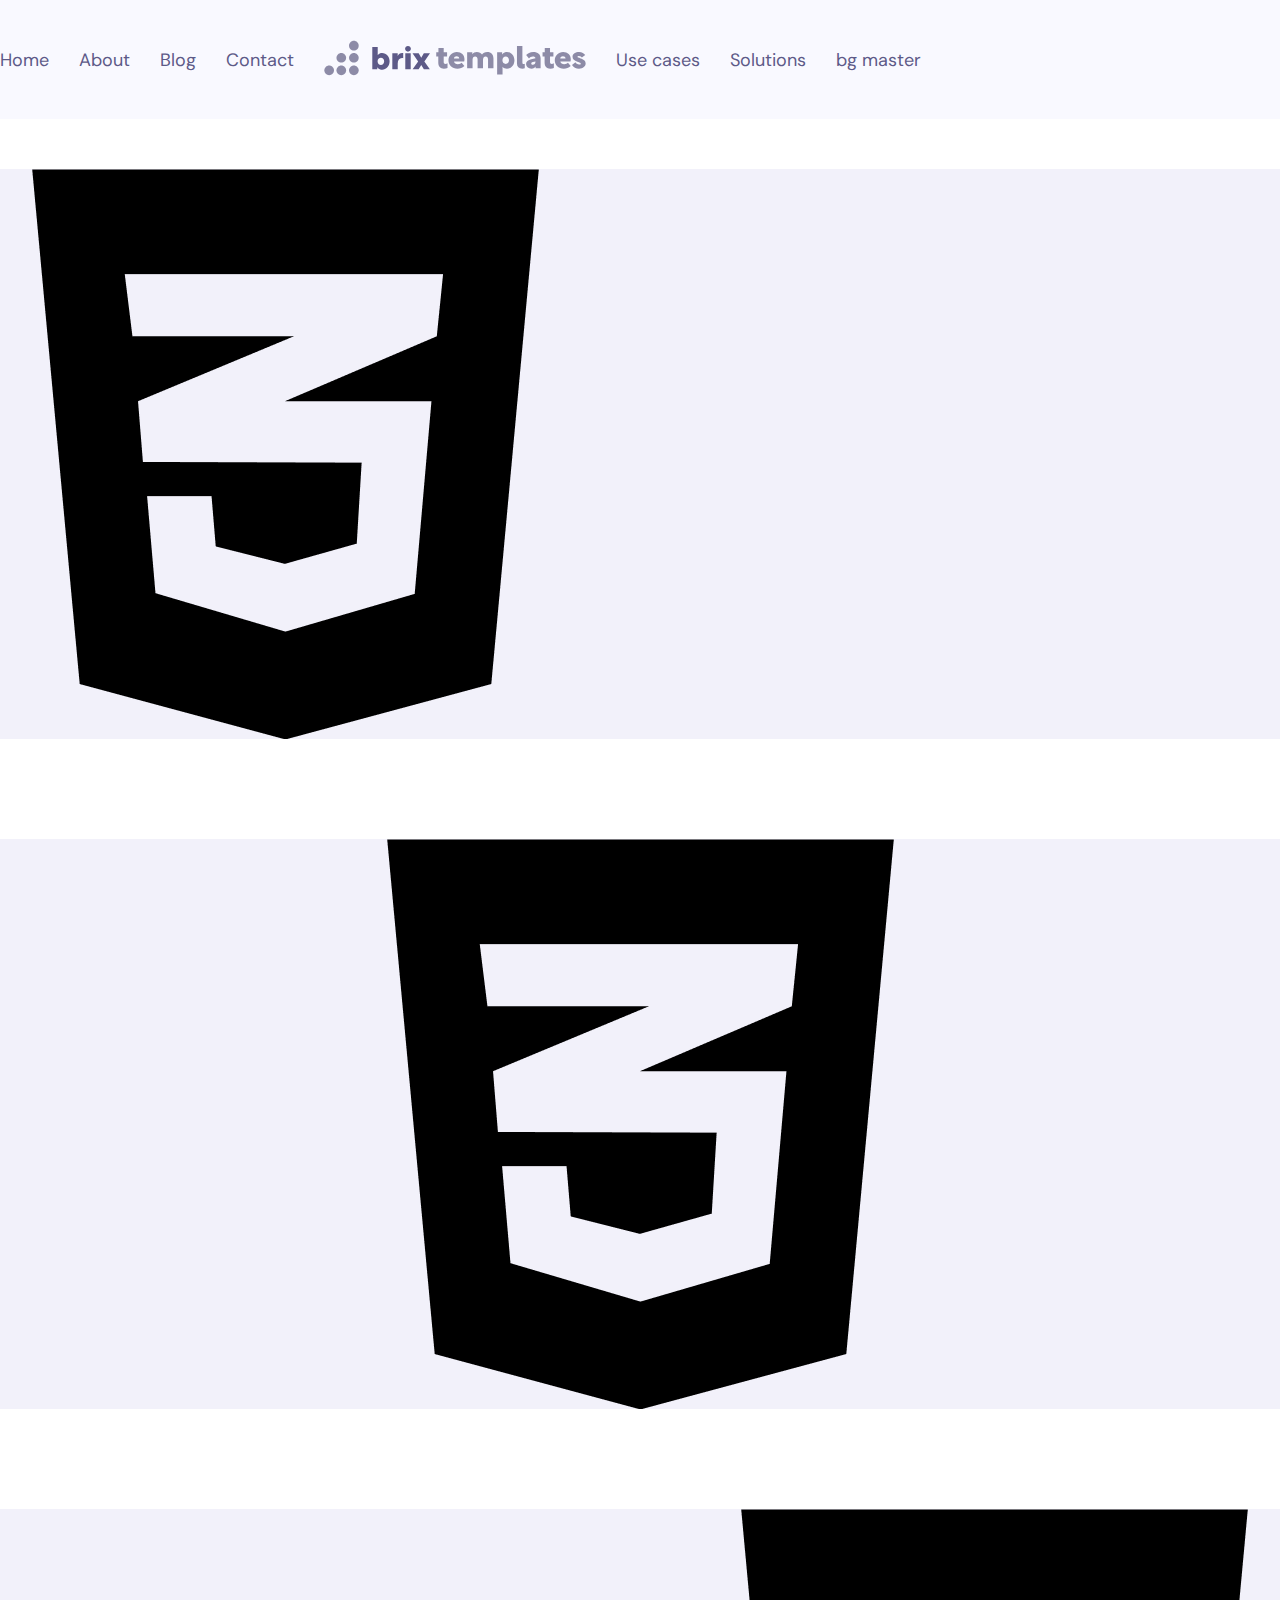
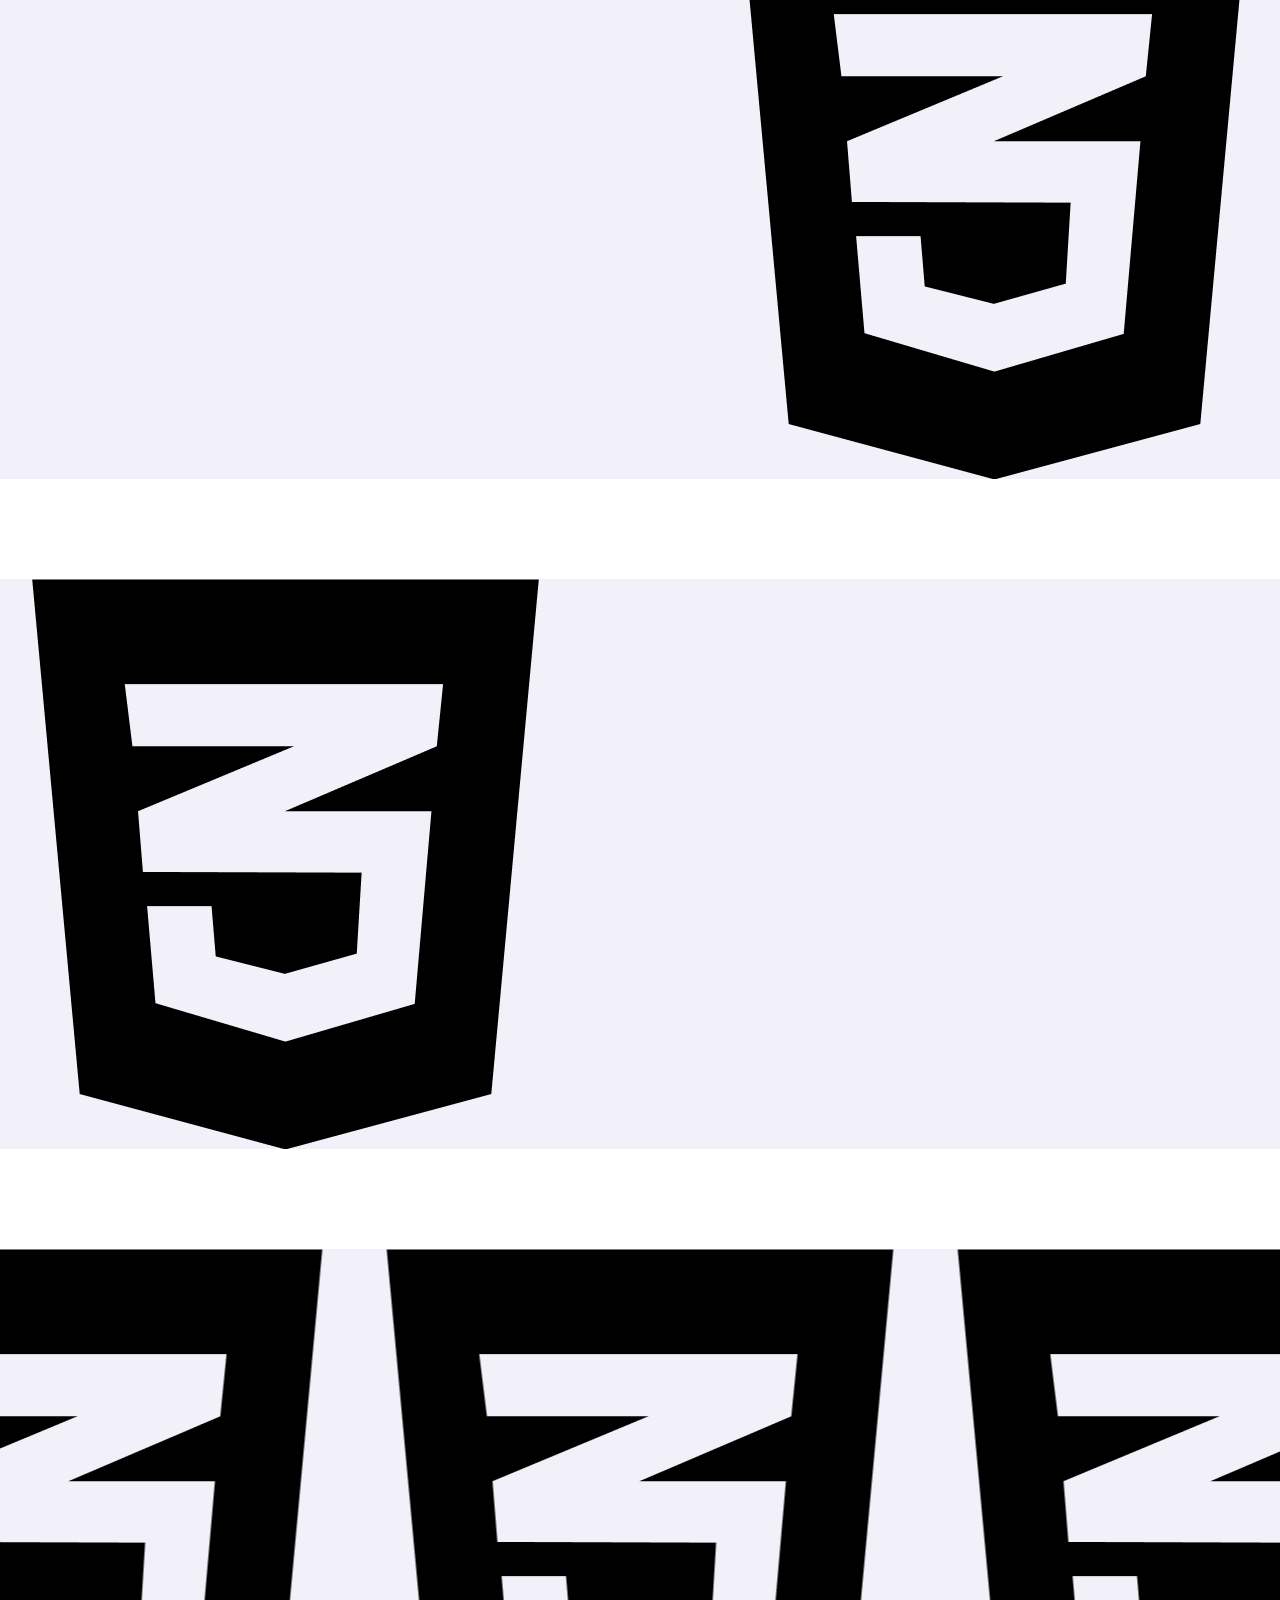
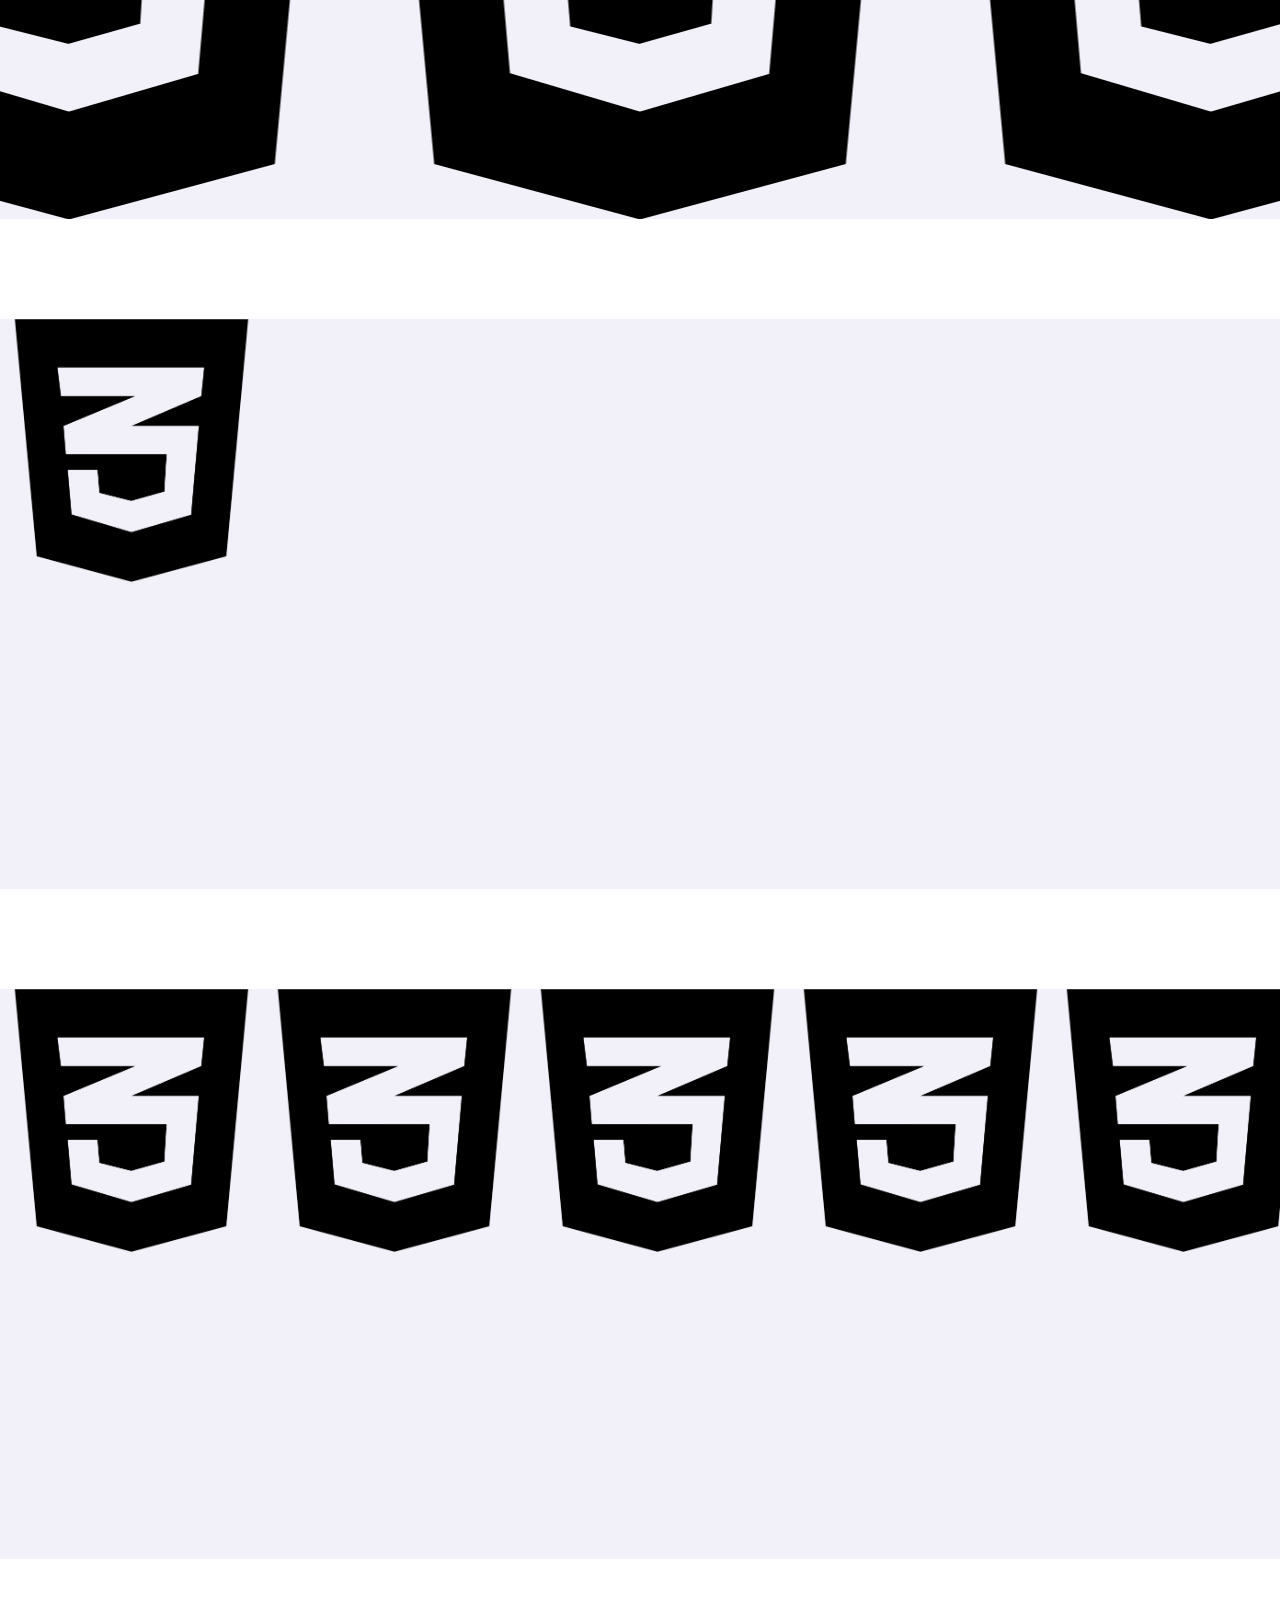
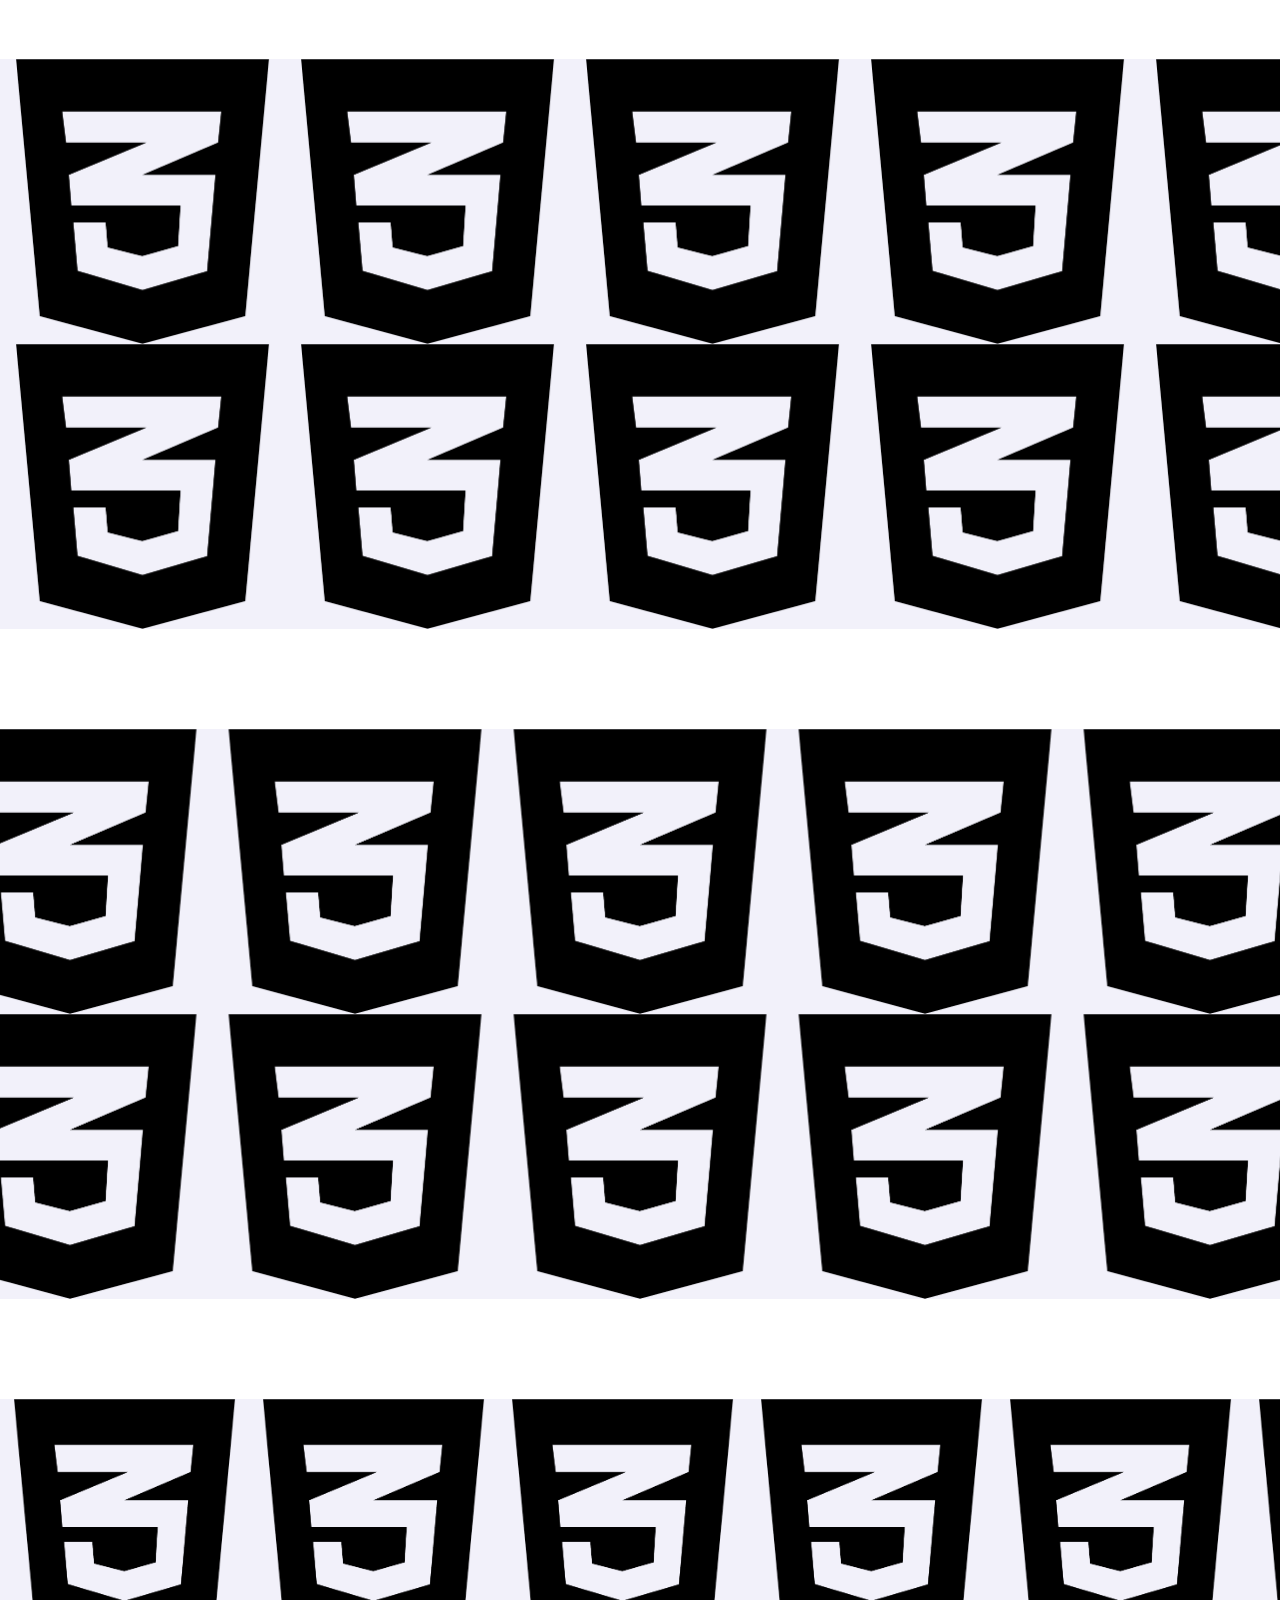
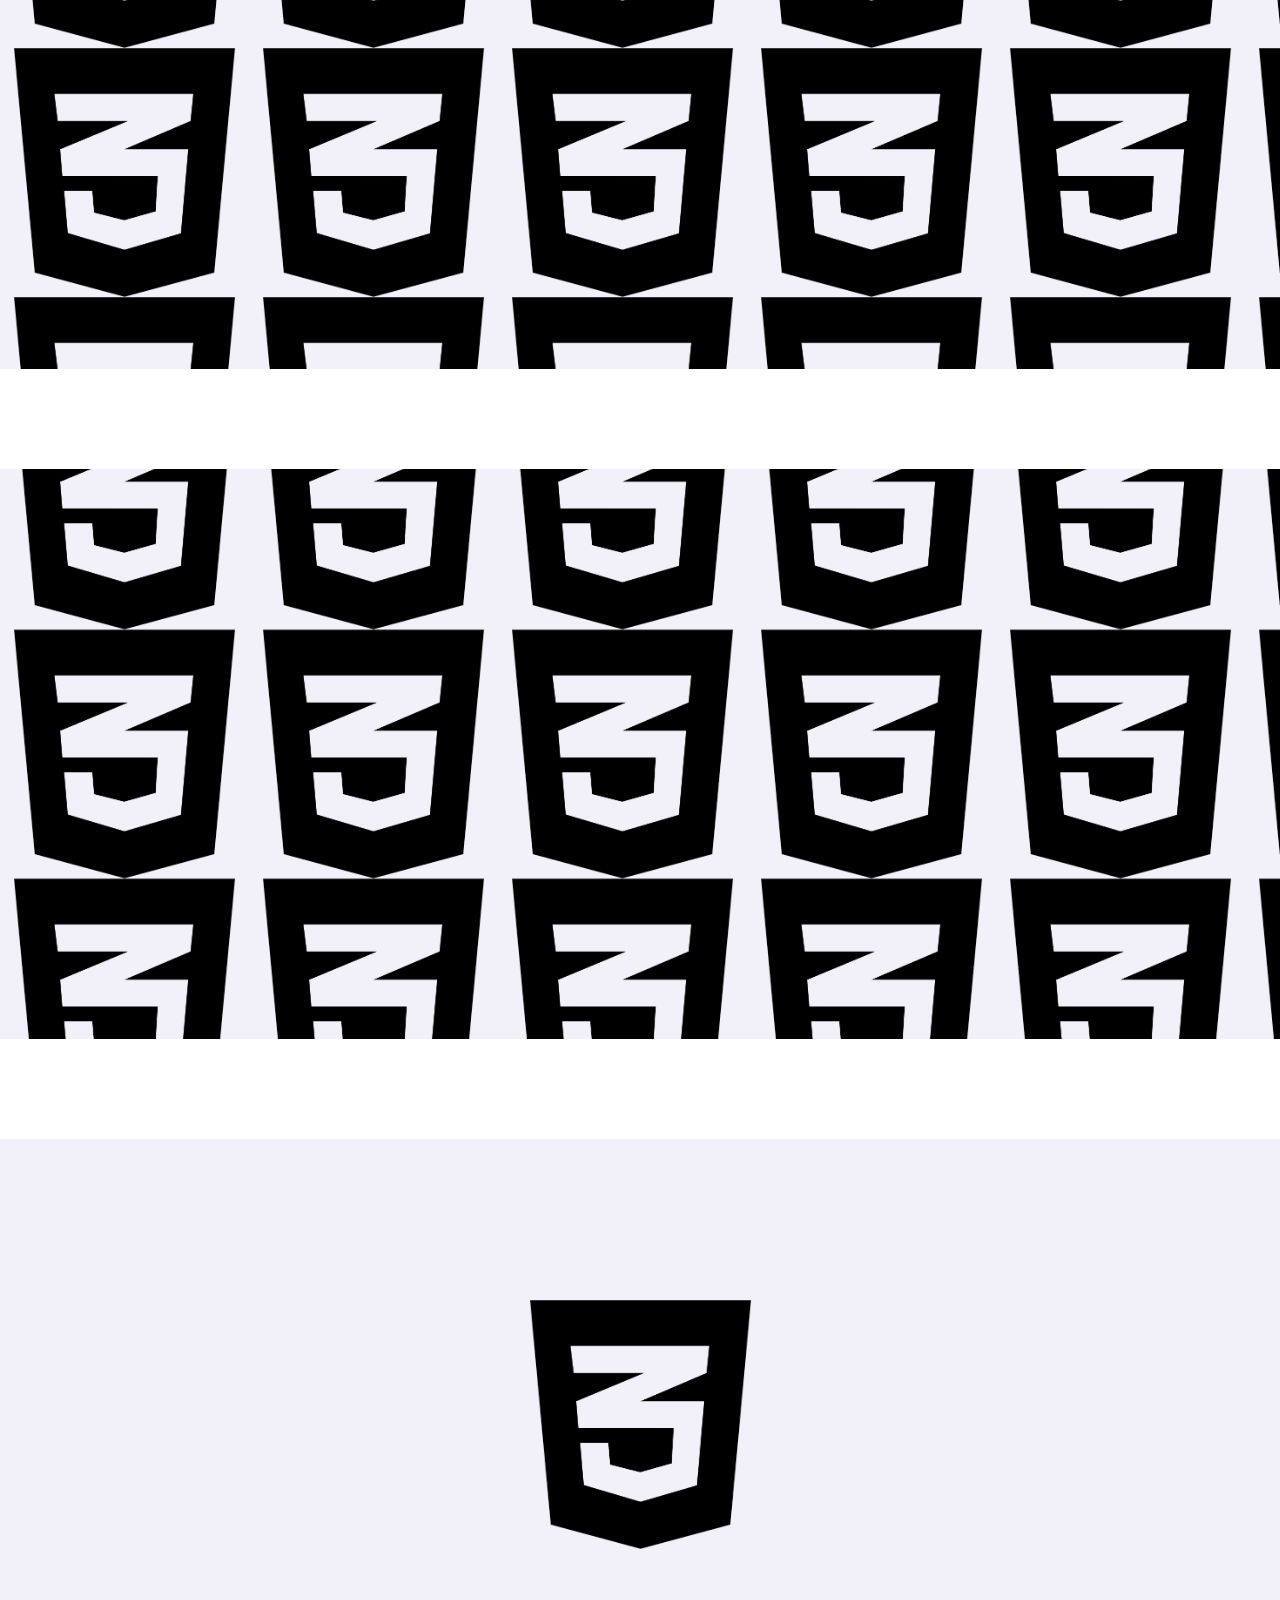
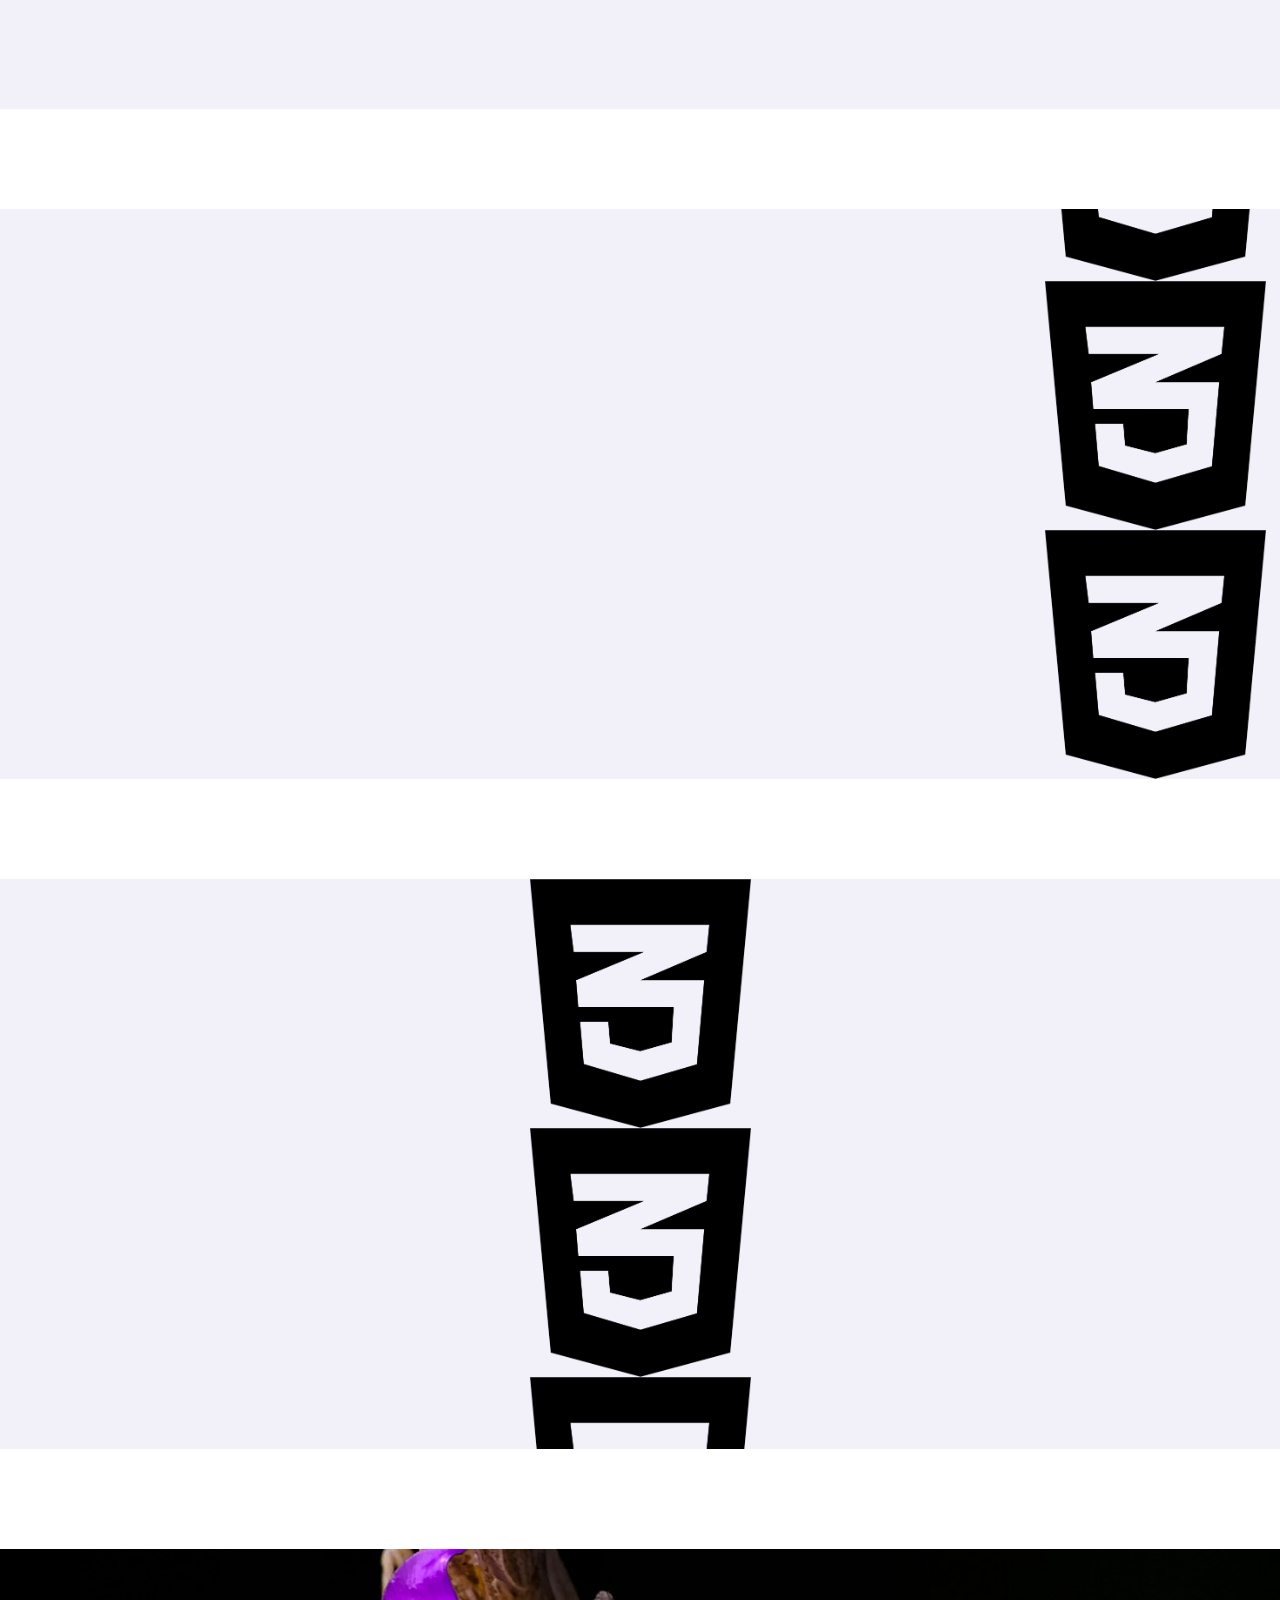
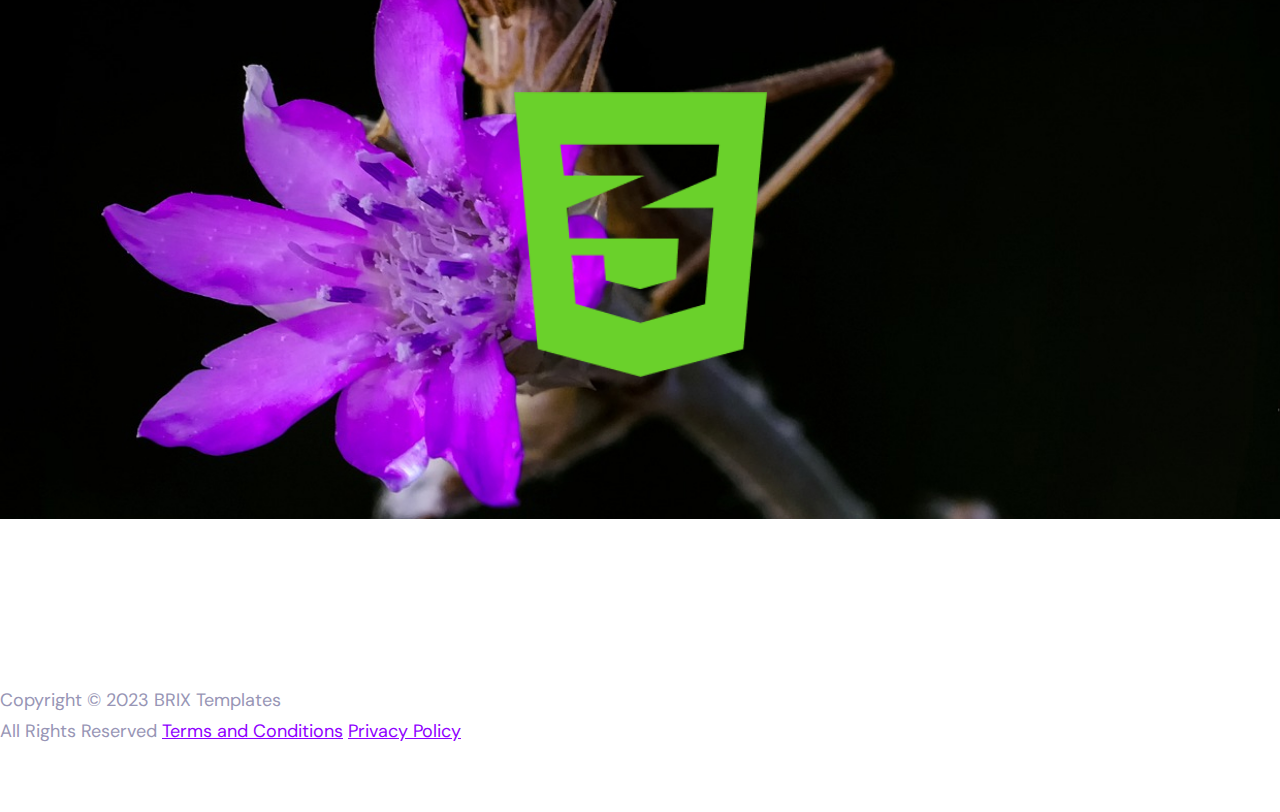
<file: background.html>
<!DOCTYPE html>
<html lang="en">
	<head>
		<meta charset="UTF-8">
		<meta name="viewport" content="width=device-width, initial-scale=1.0">
		<link rel="stylesheet" href="./styles/main.css">
		<link rel="preconnect" href="https://fonts.googleapis.com">
		<link rel="preconnect" href="https://fonts.gstatic.com" crossorigin>
		<link href="https://fonts.googleapis.com/css2?family=DM+Sans:opsz,wght@9..40,400;9..40,700&display=swap" rel="stylesheet">
		<title>Document</title>
	</head>
	<body class="body">
		<header class="header">
			<nav class="header-nav">
				<ul class="header-nav__list">
					<li class="header-nav__item"><a class="header-nav__link" href="./index.html">Home</a></li>
					<li class="header-nav__item"><a class="header-nav__link" href="">About</a></li>
					<li class="header-nav__item"><a class="header-nav__link" href="">Blog</a></li>
					<li class="header-nav__item"><a class="header-nav__link" href="">Contact</a></li>
					<li class="header-nav__item"><a class="header-nav__link header-nav__link_logo" href=""><img class="header-nav__logo" src="./images/logo.svg" alt="Site logo"></a></li>
					<li class="header-nav__item"><a class="header-nav__link" href="">Use cases</a></li>
					<li class="header-nav__item"><a class="header-nav__link" href="">Solutions</a></li>
					<li class="header-nav__item"><a class="header-nav__link" href="./background.html">bg master</a></li>
				</ul>
			</nav>
		</header>
		<main class="main-content">
        	<div class="bg"></div>
			<div class="bg bg_center-x"></div>
			<div class="bg bg_right"></div>
			<div class="bg"></div>
			<div class="bg bg_center-x bg_repeat"></div>
			<div class="bg bg_medium"></div>
			<div class="bg bg_medium bg_repeat-x"></div>
			<div class="bg bg_large bg_repeat"></div>
			<div class="bg bg_large bg_center-x bg_repeat"></div>
			<div class="bg bg_small bg_repeat"></div>
			<div class="bg bg_small bg_center-y bg_repeat"></div>
			<div class="bg bg_small bg_center"></div>
			<div class="bg bg_small bg_right bg_bottom bg_repeat-y"></div>
			<div class="bg bg_small bg_center-x bg_repeat-y"></div>
			<div class="bg bg_double"></div>
		</main> 
		<footer class="footer">
			<p class="footer__copyright">Copyright &#169; 2023 BRIX Templates</p>
			<p class="footer__text">All Rights Reserved
				<a class="footer__link link" href="">Terms and Conditions</a>
				<a class="footer__link link" href="">Privacy Policy</a>
			</p>
		</footer>
	</body>
</html>
</file>
<file: styles/main.css>
:root {
	--primary-color: #5D5A88;
	--secondary-color: #9795B5;
}

* {
	box-sizing: border-box;
	margin: 0;
	padding: 0;
  }

.body {
	color: var(--primary-color);
	background-color: #fff;
	font-family: DM Sans;
	font-size: 18px;
	font-weight: 400;
	line-height: 1.7;
}

.container {
	width: 100%;
	max-width: 1250px;
	margin: 0 auto;
	padding: 0 15px;
}

.title-h1 {
	font-size: 56px;
	font-weight: 700;
	line-height: 1.2; 
}

.title-h2 {
	font-size: 36px;
	font-weight: 700;
	line-height: 1.3;
}

.title-h3 {
	font-size: 24px;
	font-weight: 700;
	line-height: 1.4;
}

.title-h4 {
	font-size: 22px;
	font-weight: 700;
	line-height: 1.3;
}

.link {
	color: #ADABC3;
	text-decoration: underline;
}

.link:visited {
    color: rgba(143, 0, 255, 0.62);
}

.link:hover {
    color: var(--primary-color);
}

.link:active {
    color: #1500FF;
}

.button {
	display: flex;
	align-items: center;
	padding: 25px 35px;
	border-radius: 40px;
	text-decoration: none;
	line-height: 1;
}

.button_large {
	padding: 30px 55px;
	border-radius: 45px;
}

.button_primary {
	color: #fff;
	background-color: var(--primary-color);
	border: 1px solid var(--primary-color);
	font-size: 18px;
	font-weight: 700;
}

.button_primary:hover {
    background-color: #5F5C7F;
	border-color:#5F5C7F;
}

.button_primary:active {
    background-color: #A4A2C4;
	border-color: #A4A2C4;
}

.button_secondary {
	color: var(--primary-color);
    background-color: #fff;
	border: 1px solid var(--primary-color);
	font-size: 18px;
}

.button_secondary:hover {
    background-color: #F6F5FF;
}

.button_secondary:active {
    background-color: #EFEEFB;
}

.button-minor {
	display: flex;
	align-items: center;
	border: none;
	color: #8D8BA7;
	text-align: center;
	font-size: 18px;
	font-weight: 700;
	line-height: 1;
}

.button-minor:hover {
    color: var(--primary-color);
}

.button-minor:active {
    color: #1500FF
}

.button__icon {
	margin-left: 8px;
}

.header {
	padding: 40px 0;
	background-color: #F9F9FF;
	line-height: 1;
}

.header-nav__list {
	display: flex;
	align-items: center;
	list-style: none;
}

.header-nav__link {
	color: var(--primary-color);
	text-decoration: none;
}

.header-nav__item:not(:last-child) {
	margin-right: 30px;
}

.header-nav__item_logo {
	flex: 1;
	text-align: center;
}

.header-nav__link:hover {
    color: #1500FF;
}

.header-nav__link:active {
    color: #000;
}

.intro {
	padding: 120px 0;
}

.intro__content {
	display: flex;
	justify-content: space-between;
	align-items: center;
}

.intro__text {
	width: 50%;
	max-width: 575px;
	margin-left: 15px;
}

.intro__img-wrapper {
	width: 50%;
	line-height: 0;
}

.intro__img {
	max-width: 100%;
	height: auto;
}

.intro__description {
	margin: 15px 0 50px;
	color: #8D8BA7;
}

.intro__action {
	display: flex;
	gap: 25px;
}

.customers {
	padding: 100px 0 150px;
	background-color: #F9F9FF;
}

.customers__text {
	max-width: 510px;
}

.customers__title {
	color: #1E285F;
}

.customers__description {
	margin: 15px 0 60px;
	color: var(--secondary-color);
}

.customers__list {
	display: flex;
	justify-content: space-between;
	align-items: center;
	flex-wrap: wrap;
	gap: 80px;
}

.customers__item {
	list-style: none;
	line-height: 1;
}

.results {
	padding: 175px 0;
}

.results__title {
	max-width: 250px;
}

.results__content {
	display: flex;
	justify-content: space-between;
	align-items: center;
}

.results__info {
	display: flex;
	flex-wrap: wrap;
	width: 800px;
	border: 1px solid #D4D2E3;
	border-radius: 15px;
}

.results__item {
	display: flex;
	flex-direction: column;
	justify-content: center;
	width: 50%;
	min-height: 270px;
	text-align: center;
}

.results__item:nth-child(2n-1) {
	border-right: 1px solid #D4D2E3;
}

.results__item:nth-child(2n+1),
.results__item:nth-child(2n+2) {
	border-top: 1px solid #D4D2E3;
}

.results__number{
	font-size: 44px;
	font-weight: 700;
	line-height: 1.1;
}

.results__number-part{
	color: #BCBACD;
}

.get-started {
	background-color: #F2F1FA;
}

.get-started__content {
	display: flex;
	justify-content: space-between;
	align-items: center;
}

.get-started__text {
	width: 50%;
	max-width: 510px;
	margin-right: 15px;
}

.get-started__description {
	margin: 15px 0 40px;
	color: var(--secondary-color);
}

.get-started__action {
	display: flex;
	gap: 25px;
}

.get-started__img-wrapper {
	width: 50%;
	line-height: 0;
}

.get-started__img {
	max-width: 100%;
	height: auto;
}

.payments {
	padding: 40px 0;
}

.payments__table {
	width: 100%;
	margin: 120px 0 90px;
	text-align: left;
	line-height: 1.5;
	background-color: #fff;
	border-collapse: collapse;
	border-color: #DDDFE1;
}

.payments__table-header {
	padding: 10px 20px;
	font-weight: 400;
}

.payments__table-data {
	padding: 20px;
}

.payments__table-head,
.payments__table-foot {
	color: #464A53;
	font-size: 15px;
}

.payments__table-body {
	color: #6A707E;
	font-size: 13px;
}

.payments__table-body .payments__table-data:nth-child(2),
.payments__table-body .payments__table-data:nth-child(5) {
    color: #ABAFB3;
}

.payments__table-body .payments__table-row:nth-child(2n-1),
.payments__table-foot {
    background-color: #FAFAFA;
}

.video {
	padding: 100px 0;
}

.video__content {
	display: flex;
	justify-content: space-between;
	align-items: center;
}

.video__player-container {
	width: 50%;
	line-height: 0;
}

.video__player {
	max-width: 100%;
	height: auto;
	border-radius: 25px 0 0 25px;
}

.video__text {
	width: 50%;
	max-width: 550px;
	margin-left: 15px;
}

.video__title {
	margin: 30px 0 10px;
}

.video__title_main {
	margin: 0 0 30px;
	text-align: center;
}

.video__description {
	color: var(--secondary-color);
}

.video__description_main {
	font-size: 22px;
}

.text-crossed {
	text-decoration: line-through;
}

.text-italic {
	font-style: italic;
}

.text-bold {
	font-weight: 700;
}

.cards {
	padding: 150px 0;
}

.cards__intro {
	max-width: 610px;
	margin: 0 auto;
	text-align: center;
}

.cards__description {
	margin: 15px 0 55px;
	color: var(--secondary-color);
}

.cards__apps {
	display: flex;
}

.cards__apps-item {
	display: flex;
	flex-wrap: wrap;
	align-items: center;
	border-radius: 20px;
	background-color: #F2F1FA;
}

.cards__apps-item_main {
	width: 50%;
	min-height: 565px;
	flex-direction: column;
	justify-content: flex-end;
	padding: 60px 100px;
	margin-right: 30px;
	text-align: center;
}

.cards__apps-item_main .cards__icon {
	margin-bottom: 140px;
}

.cards__secondary-apps-item {
	width: calc(50% - 30px);
	display: flex;
	flex-wrap: wrap;
	gap: 30px;
}

.cards__secondary-apps-item .cards__apps-item {
	width: 100%;
	padding: 60px 50px;
}

.cards__apps-text {
	margin: 15px 0 35px;
	color: var(--secondary-color);
	font-size: 16px;
}

.cards__wrapper-item {
	max-width: 270px;
	margin-right: 100px;
}

.footer {
	padding: 66px 0;
    color: var(--secondary-color);
}

.footer__content {
	display: flex;
	justify-content: space-between;
}

.hr {
	height: 4px;
	border-left: 2px solid var(--secondary-color);
}

.bg {
	height: 570px;
	margin: 50px 0 100px;
	background-color: #F2F1FA;
	background-image: url(../images/css-logo.png);
	background-repeat: no-repeat;
}

.bg_center {
	background-position: center;
}

.bg_center-x {
	background-position-x: center;
}

.bg_center-y {
	background-position-y: center;
}

.bg_right {
	background-position-x: right;
}

.bg_bottom {
	background-position-y: bottom;
}

.bg_repeat {
	background-repeat: initial;
}

.bg_repeat-x {
	background-repeat: repeat-x;
}

.bg_repeat-y {
	background-repeat: repeat-y;
}

.bg_medium {
	background-size: auto 263px;
}

.bg_large {
	background-size: auto 50%;
}

.bg_small {
	background-size: auto 249px;
}

.bg_double {
	background-color: #fff;
	background-image: url(../images/css-logo-light.png), url(../images/bg-img.jpg);
	background-position: center;
	background-size: auto 50%, 100% auto;
}
</file>
